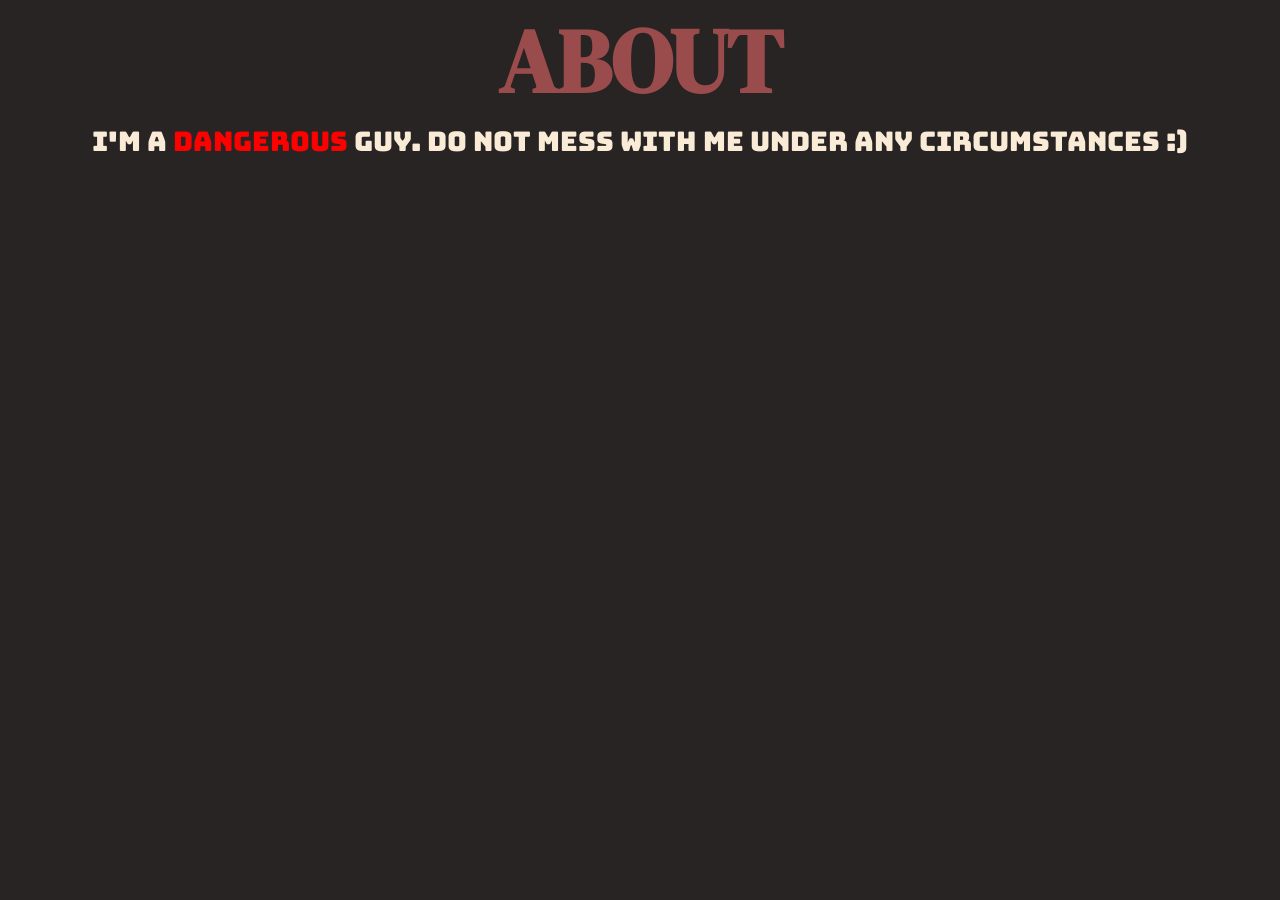
<file: about.html>
<!DOCTYPE html>
<html lang="en">
<head>
    <meta charset="UTF-8">
    <meta name="viewport" content="width=device-width, initial-scale=1.0">
    <link rel="stylesheet" href="style.css">
    <link rel="preconnect" href="https://fonts.gstatic.com" crossorigin>
    <link href="https://fonts.googleapis.com/css2?family=Bungee&display=swap" rel="stylesheet">
    <link href="https://fonts.googleapis.com/css2?family=DM+Serif+Display:ital@0;1&display=swap" rel="stylesheet">
    <title>About</title>
</head>
<body>
    <div class="about"><p>ABOUT</p></div>
    <div class="in-about">I'm a <span style="color: red;">dangerous</span> guy. Do not mess with me under any circumstances :)</div>
</body>
</html>
</file>
<file: style.css>
* {
    padding: 0;
    margin: 0;
    list-style: none;
}

body {
    background-color: rgb(39, 36, 35);
}

/*Navbar*/

nav {
    background-color: antiquewhite;
    color:rgb(154, 75, 75) !important; 
    border-radius: 2vh;
    display: flex;
    flex-wrap: wrap;
    justify-content: space-between;
    min-height: 10vh;
    margin: 2vh 3vw 4vh 3vw;
    border: 0.5vh solid rgb(154, 75, 75);
}

.left-nav {
    padding: 2vh 2vh;
    font-size: 6vh;
    text-align: center;
    font-family: "BJCree", serif;
    font-weight: 700;
    font-style: normal;
}

.right-nav {
    color: rgb(154, 75, 75);
    text-align: center;
    align-content: center;
    font-size: 1.6rem;
    border-radius: 0 6px 6px 0;
}

.right-nav ul {
    display: flex;
    flex-wrap: wrap;
    justify-content: space-around;
}

.right-nav ul li {
    padding: 2vh;
    margin: 1vh;
    border-radius: 2vh;
    transition: 0.7s;
}

.right-nav li:hover {
    background-color: rgb(154, 75, 75);
    color: antiquewhite;
}

.right-nav a {
    text-decoration: none;
    color: inherit;
}

.searchBox {
    display: none;
    width: 20vw;
    position: fixed;
    left: 0;
    background-color: black;
}

/*Content Between Nav and Main*/
.pin img {
    width: 1.5rem;
    height: auto;
}

.pin {
    font-size: 1.5rem;
    margin: 0 0 3vh 0;
}

.pin-top {
    background-color: rgb(154, 75, 75);
}

.pin-content {
    background-color: rgb(196, 137, 65);
}

/*main content*/

.body {
    margin: 1vh 2vw;
    display: flex;
    flex-direction: column;
    border-radius: 1vh;
}

.tile {
    margin: 4px 0 4px 0;
    background-color: rgb(35, 35, 35);
    color: antiquewhite;
    border-radius: 1vh;
    text-align: left;
    outline: none;
    text-decoration: none;
    transition: 0.4s;
}

.tile:hover {
    background-color: bisque;
    color: rgb(154, 75, 75);
    box-shadow: 0 0 1em rgba(250, 235, 215, 0.5);
}

.blog-header {
    font-size: larger;
    padding: 1vh 1vh;
    background-color: rgb(107, 48, 48);
    border-radius: 1vh 1vh 0 0;
    color: antiquewhite;
}

.tile:visited {
    text-decoration: underline;
}

.blog-desc {
    font-size: large;
}

/*footer*/

.footer {
    font-size: larger;
    background-color: black;
    color: white;
    text-align: center;
    min-height:10vh;
}

/*About page*/

.about {
    font-size: 10vh;
    color: rgb(154, 75, 75);
    text-align: center;
    font-family: "DM Serif Display", serif;
    font-weight: 600;
    font-style: normal;
}

.in-about {
    color: antiquewhite;
    font-size: 3vh;
    text-align: center;
    font-family: "Bungee", sans-serif;
    font-weight: 400;
    font-style: normal;
}

.in-about:hover {
    font-size: 15vh;
    font-weight:900;
}

/*Blog*/

.blog1-header {
    text-align: left;
    font-family: "Bungee" sans-serif;
    font-weight: 400;
    font-style: normal;
    font-size: 10vh;
    color: rgb(154, 75, 75);
    margin: 2vh 6vh 4vh 6vh;
    padding: 1vh;
    border-radius: 1vh;
}

.content {
    text-align: justify;
    font-family: "Bungee" sans-serif;
    font-weight: 400;
    font-style: normal;
    font-size: 3vw;
    color: antiquewhite;
    margin: 2vh 6vh 4vh 6vh;
    padding: 1.5vh;
    border-radius: 1vh;
    background-color: rgb(58, 58, 72);
    border: 0.5vh solid rgb(33, 33, 41);
}
</file>
